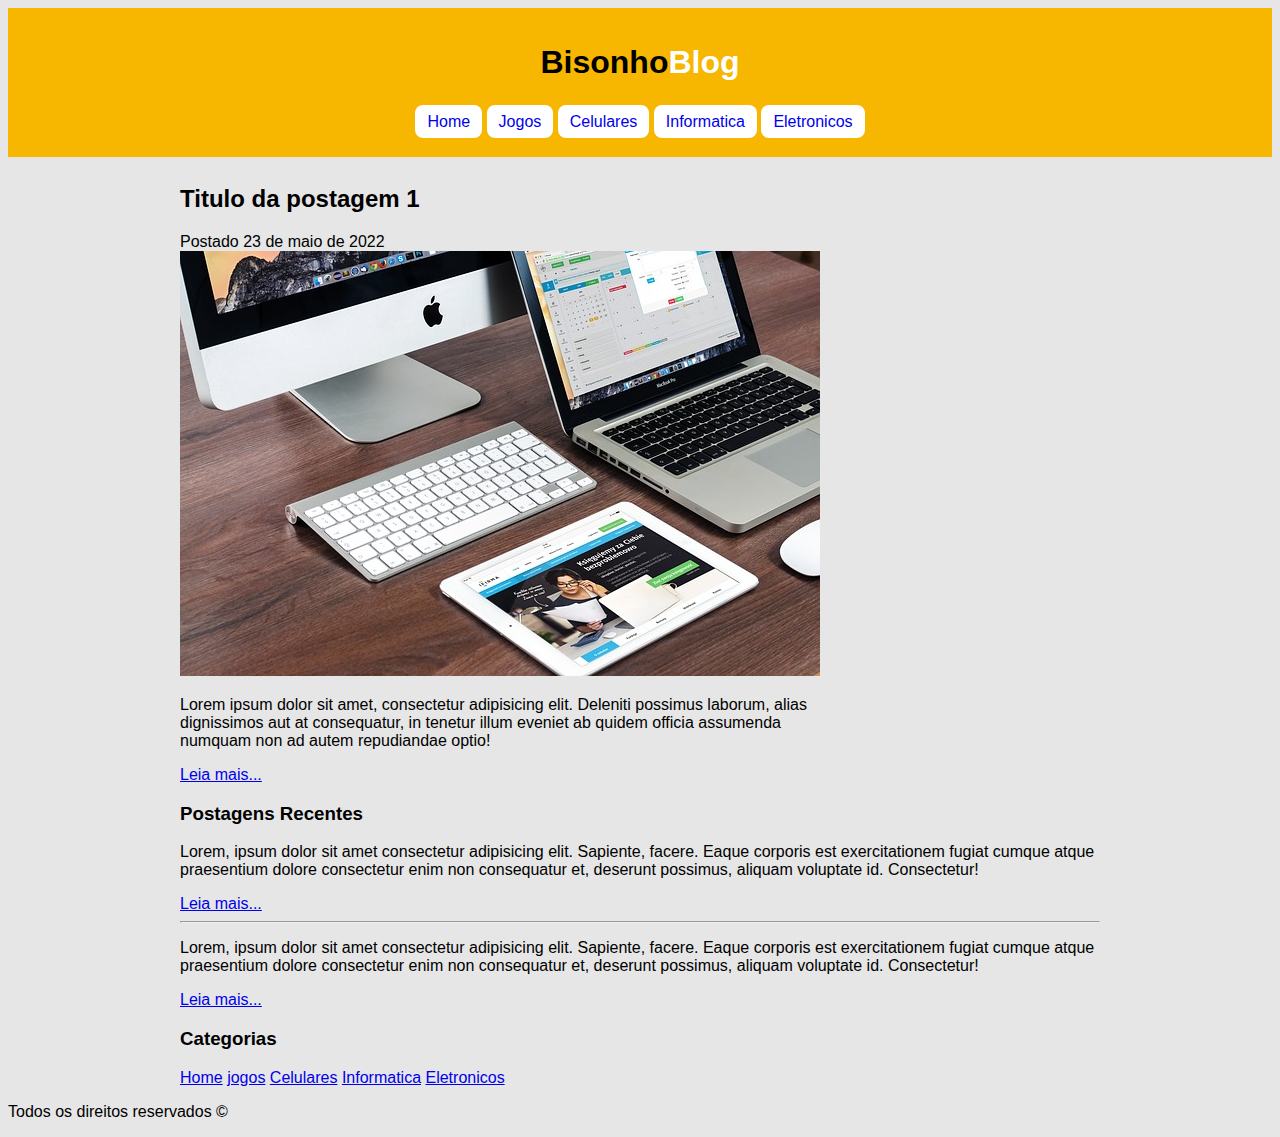
<file: index.html>
<!DOCTYPE html>
<html lang="pt-br">
<head>
    <meta charset="UTF-8">
    <meta http-equiv="X-UA-Compatible" content="IE=edge">
    <meta name="viewport" content="width=device-width, initial-scale=1.0">
    <link rel="stylesheet" href="./css/style.css">
    <title>bisonhoblog</title>
</head>
<body>
   <!-- CABEÇALHO DO SITE -->
    <header id="area-cabecalho">
        <div id="area-logo">
          <h1 class="logo">Bisonho<span class="logo-branco">Blog</span></h1>
  </div>
     <!-- NAVEGAÇÃO DO MENU CABEÇALHO -->

<nav class="area-menu">
    <a href="#">Home</a>
    <a href="#">Jogos</a>
    <a href="#">Celulares</a>
    <a href="#">Informatica</a>
    <a href="#">Eletronicos</a>
</nav>
</header>
      <!-- CAIXA DO MENU PRINCIPAL -->
    <main id="area-principal">  
      <section id="area-postagem">
            <article class="postagem">
                <h2 class="postagem-titulo">Titulo da postagem 1</h2>
                <span class="postagem-data">Postado 23 de maio de 2022</span>
                <img src="/img/imagem2.jpg" alt=""class="postagem-imagem">
                <p>
                    Lorem ipsum dolor sit amet, consectetur adipisicing elit. 
                    Deleniti possimus laborum, alias dignissimos aut at consequatur, 
                    in tenetur illum eveniet ab quidem officia assumenda numquam 
                    non ad autem repudiandae optio!
                </p>
            <a href="#">Leia mais...</a>
        </article>
  </section>
    <!-- ASIDE - Parte lateral -->
    <aside id="area-lateral">
       <!-- INICIO DO 1º ARTICLE -->
      <article class="conteudo-lateral">
             <!-- SUBTITULO CAIXA LATERAL -->
            <h3 class="conteudo-lateral-titulo">Postagens Recentes</h3>
         <!-- PRIMEIRA CAIXA DO CONTEUDO LATERAL -->
         <div class="texto-postagem-lateral">
             <P>Lorem, ipsum dolor sit amet consectetur adipisicing elit. Sapiente, facere. Eaque corporis est exercitationem fugiat cumque atque praesentium dolore consectetur enim non consequatur et, deserunt possimus, aliquam voluptate id. Consectetur!</P>
             <a href="#">Leia mais...</a>
            </div>
              <!-- LINHA HORIZONTAL -->
            
            <hr>
              <!--  segunda caixa do conteudo lateral  -->

              <div class="texto-postagem-lateral">
                <P>Lorem, ipsum dolor sit amet consectetur adipisicing elit. Sapiente, facere. Eaque corporis est exercitationem fugiat cumque atque praesentium dolore consectetur enim non consequatur et, deserunt possimus, aliquam voluptate id. Consectetur!</P>
                <a href="#">Leia mais...</a>
               </div>

            </article>
            <!-- FIM DO 1º ARTICLE -->

            <!-- INICIO DO 2º ARTICLE -->
            <article class="conteudo-lateral">
                   <h3 class="conteudo-lateral-titulo">Categorias</h3>
              <nav class="navegação-lateral">
                <a href="./index.html">Home</a>
                <a href="jogos.html">jogos</a>
                <a href="Celulares.html">Celulares</a>
                <a href="informatica.html">Informatica</a>
                <a href="eletronicos.html">Eletronicos</a>
              </nav>
            </article>
            <!-- FIM DO 2º ARTICLE -->
    </aside>
    <!-- FIM DO ASIDE - PARTE LATERAL -->
 </main>
    <!-- FIM DO MAIN -->

    <!-- INICIO DO FOOTER -->
    <footer>
      <p>Todos os direitos reservados &#169;</p>
    </footer>
</body>
<!-- FIM DO BODY -->
</html>
<!-- FIM DO HTML RAIZ  -->
</file>
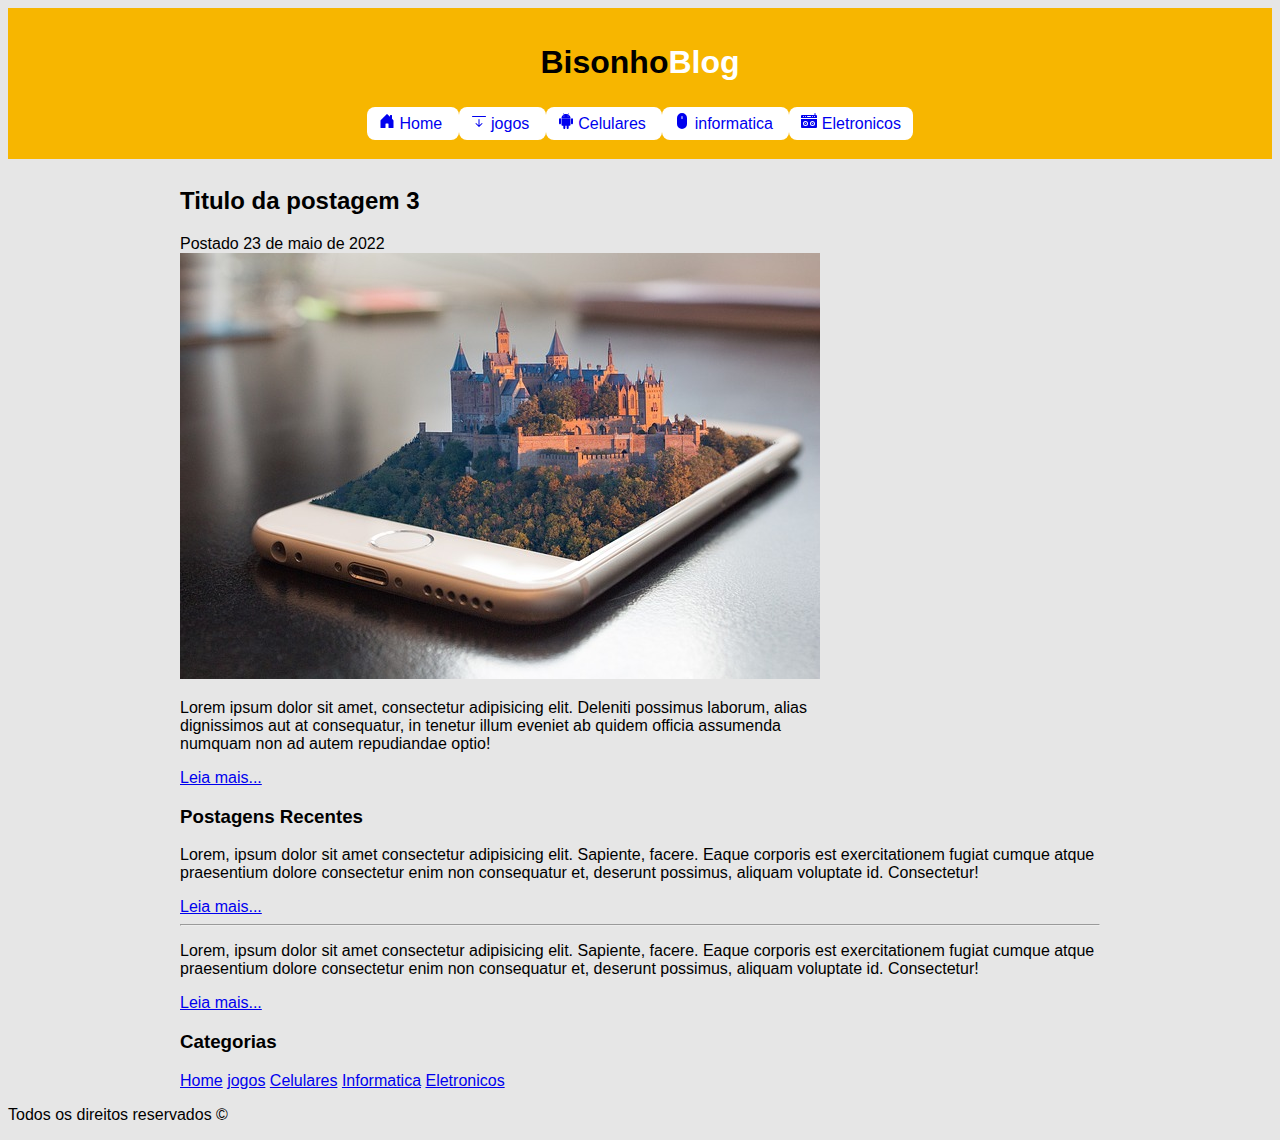
<file: celulares.html>
<!DOCTYPE html>
<html lang="pt-br">
<head>
    <meta charset="UTF-8">
    <meta http-equiv="X-UA-Compatible" content="IE=edge">
    <meta name="viewport" content="width=device-width, initial-scale=1.0">
    <link rel="stylesheet" href="./css/style.css">
    <title>bisonhoblog</title>
</head>
<body>
   <!-- CABEÇALHO DO SITE -->
    <header id="area-cabecalho">
        <div id="area-logo">
          <h1 class="logo">Bisonho<span class="logo-branco">Blog</span></h1>
  </div>
     <!-- NAVEGAÇÃO DO MENU CABEÇALHO -->

<nav class="area-menu">
  <a href="index.html">
    <svg xmlns="http://www.w3.org/2000/svg" width="16" height="16" fill="currentColor" class="bi bi-house-door-fill" viewBox="0 0 16 16">
      <path d="M6.5 14.5v-3.505c0-.245.25-.495.5-.495h2c.25 0 .5.25.5.5v3.5a.5.5 0 0 0 .5.5h4a.5.5 0 0 0 .5-.5v-7a.5.5 0 0 0-.146-.354L13 5.793V2.5a.5.5 0 0 0-.5-.5h-1a.5.5 0 0 0-.5.5v1.293L8.354 1.146a.5.5 0 0 0-.708 0l-6 6A.5.5 0 0 0 1.5 7.5v7a.5.5 0 0 0 .5.5h4a.5.5 0 0 0 .5-.5Z"/>
    </svg>
      <span>Home</span> 
    </a>

    <a href="jogos.html">
      <svg xmlns="http://www.w3.org/2000/svg" width="16" height="16" fill="currentColor" class="bi bi-arrow-bar-down" viewBox="0 0 16 16">
        <path fill-rule="evenodd" d="M1 3.5a.5.5 0 0 1 .5-.5h13a.5.5 0 0 1 0 1h-13a.5.5 0 0 1-.5-.5zM8 6a.5.5 0 0 1 .5.5v5.793l2.146-2.147a.5.5 0 0 1 .708.708l-3 3a.5.5 0 0 1-.708 0l-3-3a.5.5 0 0 1 .708-.708L7.5 12.293V6.5A.5.5 0 0 1 8 6z"/>
      </svg>
       <span> jogos</span>
    </a>
    <a href="celulares.html">
      <svg xmlns="http://www.w3.org/2000/svg" width="16" height="16" fill="currentColor" class="bi bi-android2" viewBox="0 0 16 16">
        <path d="m10.213 1.471.691-1.26c.046-.083.03-.147-.048-.192-.085-.038-.15-.019-.195.058l-.7 1.27A4.832 4.832 0 0 0 8.005.941c-.688 0-1.34.135-1.956.404l-.7-1.27C5.303 0 5.239-.018 5.154.02c-.078.046-.094.11-.049.193l.691 1.259a4.25 4.25 0 0 0-1.673 1.476A3.697 3.697 0 0 0 3.5 5.02h9c0-.75-.208-1.44-.623-2.072a4.266 4.266 0 0 0-1.664-1.476ZM6.22 3.303a.367.367 0 0 1-.267.11.35.35 0 0 1-.263-.11.366.366 0 0 1-.107-.264.37.37 0 0 1 .107-.265.351.351 0 0 1 .263-.11c.103 0 .193.037.267.11a.36.36 0 0 1 .112.265.36.36 0 0 1-.112.264Zm4.101 0a.351.351 0 0 1-.262.11.366.366 0 0 1-.268-.11.358.358 0 0 1-.112-.264c0-.103.037-.191.112-.265a.367.367 0 0 1 .268-.11c.104 0 .19.037.262.11a.367.367 0 0 1 .107.265c0 .102-.035.19-.107.264ZM3.5 11.77c0 .294.104.544.311.75.208.204.46.307.76.307h.758l.01 2.182c0 .276.097.51.292.703a.961.961 0 0 0 .7.288.973.973 0 0 0 .71-.288.95.95 0 0 0 .292-.703v-2.182h1.343v2.182c0 .276.097.51.292.703a.972.972 0 0 0 .71.288.973.973 0 0 0 .71-.288.95.95 0 0 0 .292-.703v-2.182h.76c.291 0 .54-.103.749-.308.207-.205.311-.455.311-.75V5.365h-9v6.404Zm10.495-6.587a.983.983 0 0 0-.702.278.91.91 0 0 0-.293.685v4.063c0 .271.098.501.293.69a.97.97 0 0 0 .702.284c.28 0 .517-.095.712-.284a.924.924 0 0 0 .293-.69V6.146a.91.91 0 0 0-.293-.685.995.995 0 0 0-.712-.278Zm-12.702.283a.985.985 0 0 1 .712-.283c.273 0 .507.094.702.283a.913.913 0 0 1 .293.68v4.063a.932.932 0 0 1-.288.69.97.97 0 0 1-.707.284.986.986 0 0 1-.712-.284.924.924 0 0 1-.293-.69V6.146c0-.264.098-.491.293-.68Z"/>
      </svg>
       <span>Celulares</span>
    </a>
      
    <a href="informatica.html">
      <svg xmlns="http://www.w3.org/2000/svg" width="16" height="16" fill="currentColor" class="bi bi-mouse-fill" viewBox="0 0 16 16">
        <path d="M3 5a5 5 0 0 1 10 0v6a5 5 0 0 1-10 0V5zm5.5-1.5a.5.5 0 0 0-1 0v2a.5.5 0 0 0 1 0v-2z"/>
      </svg>
        <span>informatica</span>
    </a>
     
    <a href="eletronicos.html">
      <svg xmlns="http://www.w3.org/2000/svg" width="16" height="16" fill="currentColor" class="bi bi-boombox-fill" viewBox="0 0 16 16">
        <path d="M14 0a.5.5 0 0 1 .5.5V2h.5a1 1 0 0 1 1 1v2H0V3a1 1 0 0 1 1-1h12.5V.5A.5.5 0 0 1 14 0ZM2 3.5a.5.5 0 1 0 1 0 .5.5 0 0 0-1 0Zm2 0a.5.5 0 1 0 1 0 .5.5 0 0 0-1 0Zm7.5.5a.5.5 0 1 0 0-1 .5.5 0 0 0 0 1Zm1.5-.5a.5.5 0 1 0 1 0 .5.5 0 0 0-1 0ZM9.5 3h-3a.5.5 0 0 0 0 1h3a.5.5 0 0 0 0-1ZM6 10.5a1.5 1.5 0 1 1-3 0 1.5 1.5 0 0 1 3 0Zm-1.5.5a.5.5 0 1 0 0-1 .5.5 0 0 0 0 1Zm7 1a1.5 1.5 0 1 0 0-3 1.5 1.5 0 0 0 0 3Zm.5-1.5a.5.5 0 1 1-1 0 .5.5 0 0 1 1 0Z"/>
        <path d="M0 6h16v8a1 1 0 0 1-1 1H1a1 1 0 0 1-1-1V6Zm2 4.5a2.5 2.5 0 1 0 5 0 2.5 2.5 0 0 0-5 0Zm7 0a2.5 2.5 0 1 0 5 0 2.5 2.5 0 0 0-5 0Z"/>
      </svg>
      <span>Eletronicos</span>
    </a>
</nav>
</header>
      <!-- CAIXA DO MENU PRINCIPAL -->
    <main id="area-principal">  
      <section id="area-postagem">
            <article class="postagem">
                <h2 class="postagem-titulo">Titulo da postagem 3</h2>
                <span class="postagem-data">Postado 23 de maio de 2022</span>
                <img src="img/imagem3.jpg" alt=""class="postagem-imagem">
                <p>
                    Lorem ipsum dolor sit amet, consectetur adipisicing elit. 
                    Deleniti possimus laborum, alias dignissimos aut at consequatur, 
                    in tenetur illum eveniet ab quidem officia assumenda numquam 
                    non ad autem repudiandae optio!
                </p>
            <a href="#">Leia mais...</a>
        </article>
  </section>
    <!-- ASIDE - Parte lateral -->
    <aside id="area-lateral">
       <!-- INICIO DO 1º ARTICLE -->
      <article class="conteudo-lateral">
             <!-- SUBTITULO CAIXA LATERAL -->
            <h3 class="conteudo-lateral-titulo">Postagens Recentes</h3>
         <!-- PRIMEIRA CAIXA DO CONTEUDO LATERAL -->
         <div class="texto-postagem-lateral">
             <P>Lorem, ipsum dolor sit amet consectetur adipisicing elit. Sapiente, facere. Eaque corporis est exercitationem fugiat cumque atque praesentium dolore consectetur enim non consequatur et, deserunt possimus, aliquam voluptate id. Consectetur!</P>
             <a href="#">Leia mais...</a>
            </div>
              <!-- LINHA HORIZONTAL -->
            
            <hr>
              <!--  segunda caixa do conteudo lateral  -->

              <div class="texto-postagem-lateral">
                <P>Lorem, ipsum dolor sit amet consectetur adipisicing elit. Sapiente, facere. Eaque corporis est exercitationem fugiat cumque atque praesentium dolore consectetur enim non consequatur et, deserunt possimus, aliquam voluptate id. Consectetur!</P>
                <a href="#">Leia mais...</a>
               </div>

            </article>
            <!-- FIM DO 1º ARTICLE -->

            <!-- INICIO DO 2º ARTICLE -->
            <article class="conteudo-lateral">
                   <h3 class="conteudo-lateral-titulo">Categorias</h3>
              <nav class="navegação-lateral">
                <a href="./index.html">Home</a>
                <a href="jogos.html">jogos</a>
                <a href="Celulares.html">Celulares</a>
                <a href="informatica.html">Informatica</a>
                <a href="eletronicos.html">Eletronicos</a>
              </nav>
            </article>
            <!-- FIM DO 2º ARTICLE -->
    </aside>
    <!-- FIM DO ASIDE - PARTE LATERAL -->
 </main>
    <!-- FIM DO MAIN -->

    <!-- INICIO DO FOOTER -->
    <footer>
      <p>Todos os direitos reservados &#169;</p>
    </footer>
</body>
<!-- FIM DO BODY -->
</html>
<!-- FIM DO HTML RAIZ  -->
</file>
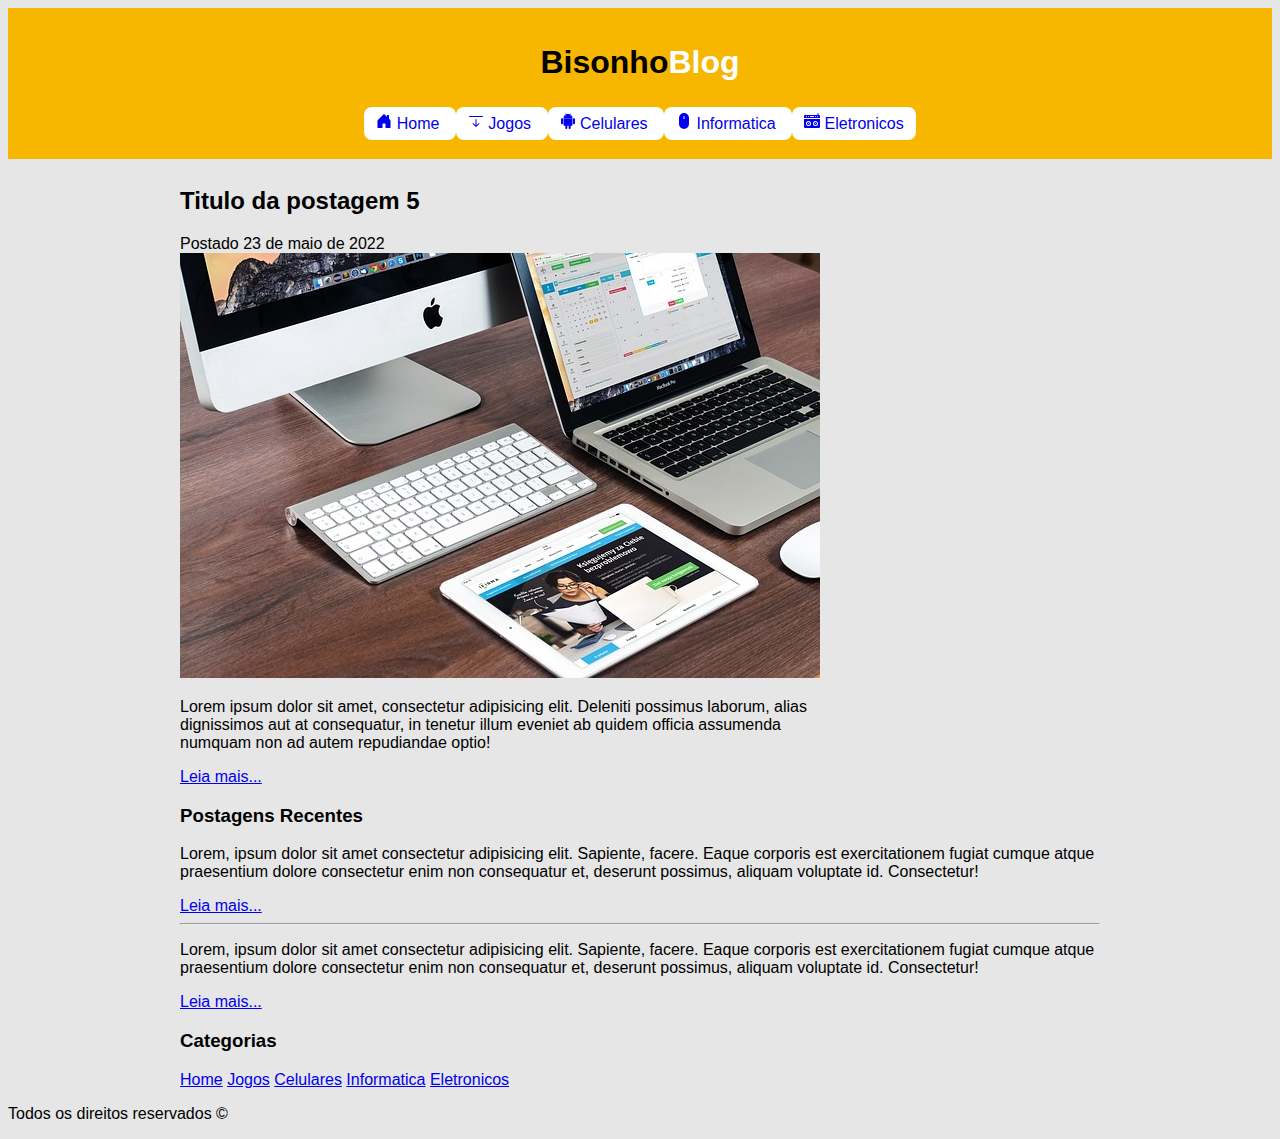
<file: eletronicos.html>
<!DOCTYPE html>
<html lang="pt-br">
<head>
    <meta charset="UTF-8">
    <meta http-equiv="X-UA-Compatible" content="IE=edge">
    <meta name="viewport" content="width=device-width, initial-scale=1.0">
    <link rel="stylesheet" href="./css/style.css">
    <title>bisonhoblog</title>
</head>
<body>
   <!-- CABEÇALHO DO SITE -->
    <header id="area-cabecalho">
        <div id="area-logo">
          <h1 class="logo">Bisonho<span class="logo-branco">Blog</span></h1>
  </div>
     <!-- NAVEGAÇÃO DO MENU CABEÇALHO -->

<nav class="area-menu">
  <a href="index.html">
    <svg xmlns="http://www.w3.org/2000/svg" width="16" height="16" fill="currentColor" class="bi bi-house-door-fill" viewBox="0 0 16 16">
      <path d="M6.5 14.5v-3.505c0-.245.25-.495.5-.495h2c.25 0 .5.25.5.5v3.5a.5.5 0 0 0 .5.5h4a.5.5 0 0 0 .5-.5v-7a.5.5 0 0 0-.146-.354L13 5.793V2.5a.5.5 0 0 0-.5-.5h-1a.5.5 0 0 0-.5.5v1.293L8.354 1.146a.5.5 0 0 0-.708 0l-6 6A.5.5 0 0 0 1.5 7.5v7a.5.5 0 0 0 .5.5h4a.5.5 0 0 0 .5-.5Z"/>
    </svg>
      <span>Home</span> 
    </a>

    <a href="jogos.html">
      <svg xmlns="http://www.w3.org/2000/svg" width="16" height="16" fill="currentColor" class="bi bi-arrow-bar-down" viewBox="0 0 16 16">
        <path fill-rule="evenodd" d="M1 3.5a.5.5 0 0 1 .5-.5h13a.5.5 0 0 1 0 1h-13a.5.5 0 0 1-.5-.5zM8 6a.5.5 0 0 1 .5.5v5.793l2.146-2.147a.5.5 0 0 1 .708.708l-3 3a.5.5 0 0 1-.708 0l-3-3a.5.5 0 0 1 .708-.708L7.5 12.293V6.5A.5.5 0 0 1 8 6z"/>
      </svg>
       <span> Jogos</span>
    </a>
    <a href="celulares.html">
      <svg xmlns="http://www.w3.org/2000/svg" width="16" height="16" fill="currentColor" class="bi bi-android2" viewBox="0 0 16 16">
        <path d="m10.213 1.471.691-1.26c.046-.083.03-.147-.048-.192-.085-.038-.15-.019-.195.058l-.7 1.27A4.832 4.832 0 0 0 8.005.941c-.688 0-1.34.135-1.956.404l-.7-1.27C5.303 0 5.239-.018 5.154.02c-.078.046-.094.11-.049.193l.691 1.259a4.25 4.25 0 0 0-1.673 1.476A3.697 3.697 0 0 0 3.5 5.02h9c0-.75-.208-1.44-.623-2.072a4.266 4.266 0 0 0-1.664-1.476ZM6.22 3.303a.367.367 0 0 1-.267.11.35.35 0 0 1-.263-.11.366.366 0 0 1-.107-.264.37.37 0 0 1 .107-.265.351.351 0 0 1 .263-.11c.103 0 .193.037.267.11a.36.36 0 0 1 .112.265.36.36 0 0 1-.112.264Zm4.101 0a.351.351 0 0 1-.262.11.366.366 0 0 1-.268-.11.358.358 0 0 1-.112-.264c0-.103.037-.191.112-.265a.367.367 0 0 1 .268-.11c.104 0 .19.037.262.11a.367.367 0 0 1 .107.265c0 .102-.035.19-.107.264ZM3.5 11.77c0 .294.104.544.311.75.208.204.46.307.76.307h.758l.01 2.182c0 .276.097.51.292.703a.961.961 0 0 0 .7.288.973.973 0 0 0 .71-.288.95.95 0 0 0 .292-.703v-2.182h1.343v2.182c0 .276.097.51.292.703a.972.972 0 0 0 .71.288.973.973 0 0 0 .71-.288.95.95 0 0 0 .292-.703v-2.182h.76c.291 0 .54-.103.749-.308.207-.205.311-.455.311-.75V5.365h-9v6.404Zm10.495-6.587a.983.983 0 0 0-.702.278.91.91 0 0 0-.293.685v4.063c0 .271.098.501.293.69a.97.97 0 0 0 .702.284c.28 0 .517-.095.712-.284a.924.924 0 0 0 .293-.69V6.146a.91.91 0 0 0-.293-.685.995.995 0 0 0-.712-.278Zm-12.702.283a.985.985 0 0 1 .712-.283c.273 0 .507.094.702.283a.913.913 0 0 1 .293.68v4.063a.932.932 0 0 1-.288.69.97.97 0 0 1-.707.284.986.986 0 0 1-.712-.284.924.924 0 0 1-.293-.69V6.146c0-.264.098-.491.293-.68Z"/>
      </svg>
       <span>Celulares</span>
    </a>
      
    <a href="informatica.html">
      <svg xmlns="http://www.w3.org/2000/svg" width="16" height="16" fill="currentColor" class="bi bi-mouse-fill" viewBox="0 0 16 16">
        <path d="M3 5a5 5 0 0 1 10 0v6a5 5 0 0 1-10 0V5zm5.5-1.5a.5.5 0 0 0-1 0v2a.5.5 0 0 0 1 0v-2z"/>
      </svg>
        <span>Informatica</span>
    </a>
     
    <a href="eletronicos.html">
      <svg xmlns="http://www.w3.org/2000/svg" width="16" height="16" fill="currentColor" class="bi bi-boombox-fill" viewBox="0 0 16 16">
        <path d="M14 0a.5.5 0 0 1 .5.5V2h.5a1 1 0 0 1 1 1v2H0V3a1 1 0 0 1 1-1h12.5V.5A.5.5 0 0 1 14 0ZM2 3.5a.5.5 0 1 0 1 0 .5.5 0 0 0-1 0Zm2 0a.5.5 0 1 0 1 0 .5.5 0 0 0-1 0Zm7.5.5a.5.5 0 1 0 0-1 .5.5 0 0 0 0 1Zm1.5-.5a.5.5 0 1 0 1 0 .5.5 0 0 0-1 0ZM9.5 3h-3a.5.5 0 0 0 0 1h3a.5.5 0 0 0 0-1ZM6 10.5a1.5 1.5 0 1 1-3 0 1.5 1.5 0 0 1 3 0Zm-1.5.5a.5.5 0 1 0 0-1 .5.5 0 0 0 0 1Zm7 1a1.5 1.5 0 1 0 0-3 1.5 1.5 0 0 0 0 3Zm.5-1.5a.5.5 0 1 1-1 0 .5.5 0 0 1 1 0Z"/>
        <path d="M0 6h16v8a1 1 0 0 1-1 1H1a1 1 0 0 1-1-1V6Zm2 4.5a2.5 2.5 0 1 0 5 0 2.5 2.5 0 0 0-5 0Zm7 0a2.5 2.5 0 1 0 5 0 2.5 2.5 0 0 0-5 0Z"/>
      </svg>
      <span>Eletronicos</span>
    </a>
</nav>
</header>
      <!-- CAIXA DO MENU PRINCIPAL -->
    <main id="area-principal">  
      <section id="area-postagem">
            <article class="postagem">
                <h2 class="postagem-titulo">Titulo da postagem 5</h2>
                <span class="postagem-data">Postado 23 de maio de 2022</span>
                <img src="/img/imagem2.jpg" alt=""class="postagem-imagem">
                <p>
                    Lorem ipsum dolor sit amet, consectetur adipisicing elit. 
                    Deleniti possimus laborum, alias dignissimos aut at consequatur, 
                    in tenetur illum eveniet ab quidem officia assumenda numquam 
                    non ad autem repudiandae optio!
                </p>
            <a href="#">Leia mais...</a>
        </article>
  </section>
    <!-- ASIDE - Parte lateral -->
    <aside id="area-lateral">
       <!-- INICIO DO 1º ARTICLE -->
      <article class="conteudo-lateral">
             <!-- SUBTITULO CAIXA LATERAL -->
            <h3 class="conteudo-lateral-titulo">Postagens Recentes</h3>
         <!-- PRIMEIRA CAIXA DO CONTEUDO LATERAL -->
         <div class="texto-postagem-lateral">
             <P>Lorem, ipsum dolor sit amet consectetur adipisicing elit. Sapiente, facere. Eaque corporis est exercitationem fugiat cumque atque praesentium dolore consectetur enim non consequatur et, deserunt possimus, aliquam voluptate id. Consectetur!</P>
             <a href="#">Leia mais...</a>
            </div>
              <!-- LINHA HORIZONTAL -->
            
            <hr>
              <!--  segunda caixa do conteudo lateral  -->

              <div class="texto-postagem-lateral">
                <P>Lorem, ipsum dolor sit amet consectetur adipisicing elit. Sapiente, facere. Eaque corporis est exercitationem fugiat cumque atque praesentium dolore consectetur enim non consequatur et, deserunt possimus, aliquam voluptate id. Consectetur!</P>
                <a href="#">Leia mais...</a>
               </div>

            </article>
            <!-- FIM DO 1º ARTICLE -->

            <!-- INICIO DO 2º ARTICLE -->
            <article class="conteudo-lateral">
                   <h3 class="conteudo-lateral-titulo">Categorias</h3>
              <nav class="navegação-lateral">
                <a href="./index.html">Home</a>
                <a href="jogos.html">Jogos</a>
                <a href="Celulares.html">Celulares</a>
                <a href="informatica.html">Informatica</a>
                <a href="eletronicos.html">Eletronicos</a>
              </nav>
            </article>
            <!-- FIM DO 2º ARTICLE -->
    </aside>
    <!-- FIM DO ASIDE - PARTE LATERAL -->
 </main>
    <!-- FIM DO MAIN -->

    <!-- INICIO DO FOOTER -->
    <footer>
      <p>Todos os direitos reservados &#169;</p>
    </footer>
</body>
<!-- FIM DO BODY -->
</html>
<!-- FIM DO HTML RAIZ  -->
</file>
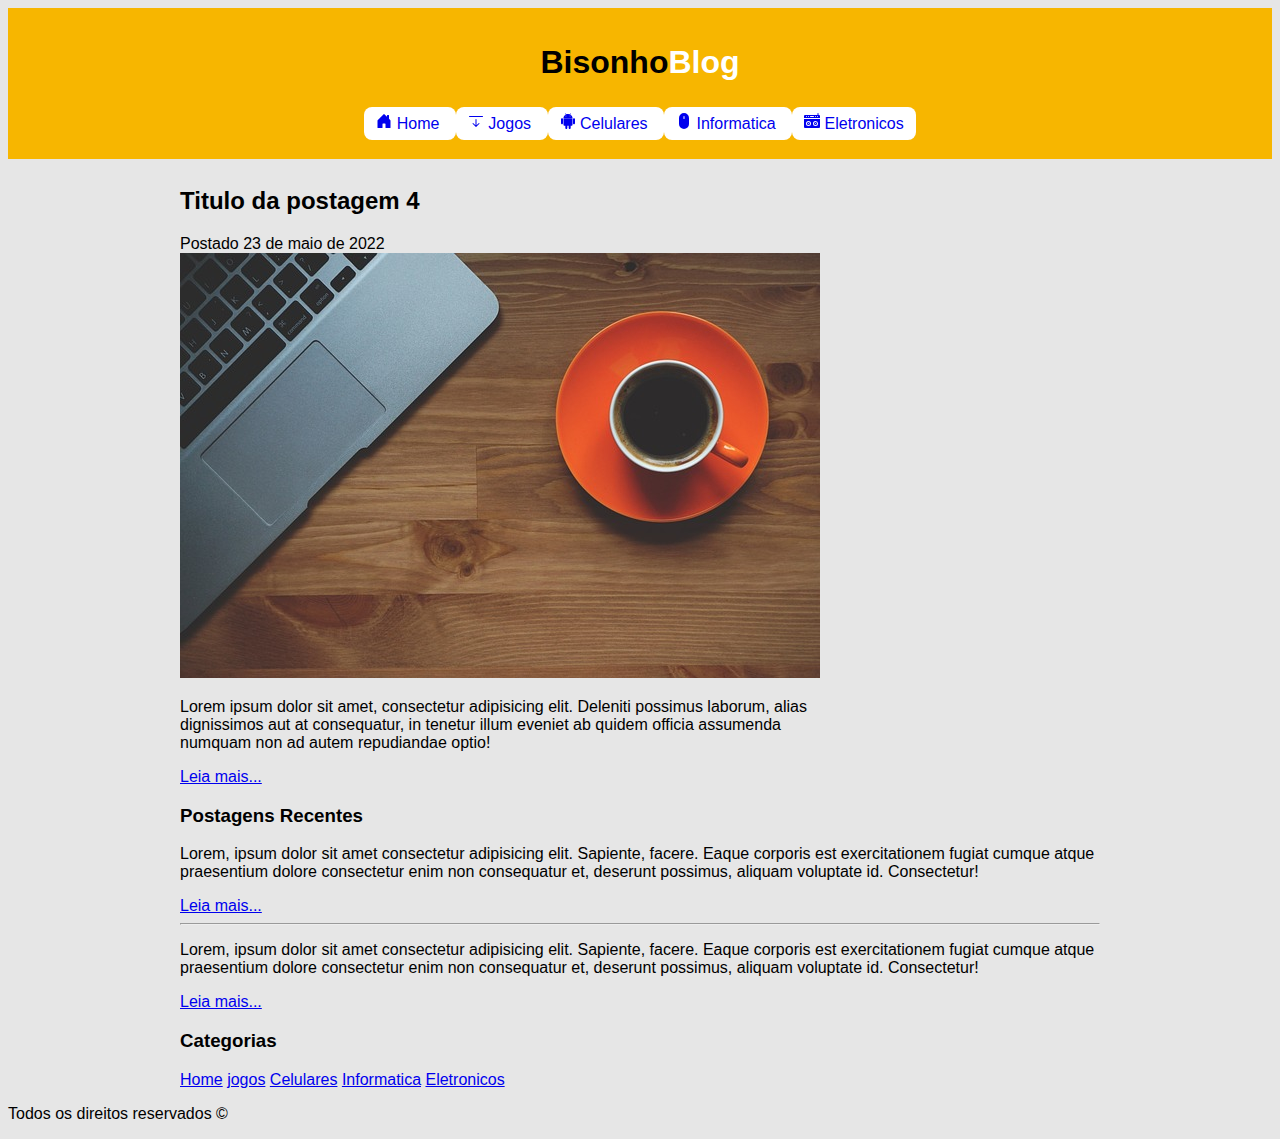
<file: informatica.html>
<!DOCTYPE html>
<html lang="pt-br">
<head>
    <meta charset="UTF-8">
    <meta http-equiv="X-UA-Compatible" content="IE=edge">
    <meta name="viewport" content="width=device-width, initial-scale=1.0">
    <link rel="stylesheet" href="./css/style.css">
    <title>bisonhoblog</title>
</head>
<body>
   <!-- CABEÇALHO DO SITE -->
    <header id="area-cabecalho">
        <div id="area-logo">
          <h1 class="logo">Bisonho<span class="logo-branco">Blog</span></h1>
  </div>
     <!-- NAVEGAÇÃO DO MENU CABEÇALHO -->

<nav class="area-menu">
  <a href="index.html">
    <svg xmlns="http://www.w3.org/2000/svg" width="16" height="16" fill="currentColor" class="bi bi-house-door-fill" viewBox="0 0 16 16">
      <path d="M6.5 14.5v-3.505c0-.245.25-.495.5-.495h2c.25 0 .5.25.5.5v3.5a.5.5 0 0 0 .5.5h4a.5.5 0 0 0 .5-.5v-7a.5.5 0 0 0-.146-.354L13 5.793V2.5a.5.5 0 0 0-.5-.5h-1a.5.5 0 0 0-.5.5v1.293L8.354 1.146a.5.5 0 0 0-.708 0l-6 6A.5.5 0 0 0 1.5 7.5v7a.5.5 0 0 0 .5.5h4a.5.5 0 0 0 .5-.5Z"/>
    </svg>
      <span>Home</span> 
    </a>

    <a href="jogos.html">
      <svg xmlns="http://www.w3.org/2000/svg" width="16" height="16" fill="currentColor" class="bi bi-arrow-bar-down" viewBox="0 0 16 16">
        <path fill-rule="evenodd" d="M1 3.5a.5.5 0 0 1 .5-.5h13a.5.5 0 0 1 0 1h-13a.5.5 0 0 1-.5-.5zM8 6a.5.5 0 0 1 .5.5v5.793l2.146-2.147a.5.5 0 0 1 .708.708l-3 3a.5.5 0 0 1-.708 0l-3-3a.5.5 0 0 1 .708-.708L7.5 12.293V6.5A.5.5 0 0 1 8 6z"/>
      </svg>
       <span> Jogos</span>
    </a>
    <a href="celulares.html">
      <svg xmlns="http://www.w3.org/2000/svg" width="16" height="16" fill="currentColor" class="bi bi-android2" viewBox="0 0 16 16">
        <path d="m10.213 1.471.691-1.26c.046-.083.03-.147-.048-.192-.085-.038-.15-.019-.195.058l-.7 1.27A4.832 4.832 0 0 0 8.005.941c-.688 0-1.34.135-1.956.404l-.7-1.27C5.303 0 5.239-.018 5.154.02c-.078.046-.094.11-.049.193l.691 1.259a4.25 4.25 0 0 0-1.673 1.476A3.697 3.697 0 0 0 3.5 5.02h9c0-.75-.208-1.44-.623-2.072a4.266 4.266 0 0 0-1.664-1.476ZM6.22 3.303a.367.367 0 0 1-.267.11.35.35 0 0 1-.263-.11.366.366 0 0 1-.107-.264.37.37 0 0 1 .107-.265.351.351 0 0 1 .263-.11c.103 0 .193.037.267.11a.36.36 0 0 1 .112.265.36.36 0 0 1-.112.264Zm4.101 0a.351.351 0 0 1-.262.11.366.366 0 0 1-.268-.11.358.358 0 0 1-.112-.264c0-.103.037-.191.112-.265a.367.367 0 0 1 .268-.11c.104 0 .19.037.262.11a.367.367 0 0 1 .107.265c0 .102-.035.19-.107.264ZM3.5 11.77c0 .294.104.544.311.75.208.204.46.307.76.307h.758l.01 2.182c0 .276.097.51.292.703a.961.961 0 0 0 .7.288.973.973 0 0 0 .71-.288.95.95 0 0 0 .292-.703v-2.182h1.343v2.182c0 .276.097.51.292.703a.972.972 0 0 0 .71.288.973.973 0 0 0 .71-.288.95.95 0 0 0 .292-.703v-2.182h.76c.291 0 .54-.103.749-.308.207-.205.311-.455.311-.75V5.365h-9v6.404Zm10.495-6.587a.983.983 0 0 0-.702.278.91.91 0 0 0-.293.685v4.063c0 .271.098.501.293.69a.97.97 0 0 0 .702.284c.28 0 .517-.095.712-.284a.924.924 0 0 0 .293-.69V6.146a.91.91 0 0 0-.293-.685.995.995 0 0 0-.712-.278Zm-12.702.283a.985.985 0 0 1 .712-.283c.273 0 .507.094.702.283a.913.913 0 0 1 .293.68v4.063a.932.932 0 0 1-.288.69.97.97 0 0 1-.707.284.986.986 0 0 1-.712-.284.924.924 0 0 1-.293-.69V6.146c0-.264.098-.491.293-.68Z"/>
      </svg>
       <span>Celulares</span>
    </a>
      
    <a href="informatica.html">
      <svg xmlns="http://www.w3.org/2000/svg" width="16" height="16" fill="currentColor" class="bi bi-mouse-fill" viewBox="0 0 16 16">
        <path d="M3 5a5 5 0 0 1 10 0v6a5 5 0 0 1-10 0V5zm5.5-1.5a.5.5 0 0 0-1 0v2a.5.5 0 0 0 1 0v-2z"/>
      </svg>
        <span>Informatica</span>
    </a>
     
    <a href="eletronicos.html">
      <svg xmlns="http://www.w3.org/2000/svg" width="16" height="16" fill="currentColor" class="bi bi-boombox-fill" viewBox="0 0 16 16">
        <path d="M14 0a.5.5 0 0 1 .5.5V2h.5a1 1 0 0 1 1 1v2H0V3a1 1 0 0 1 1-1h12.5V.5A.5.5 0 0 1 14 0ZM2 3.5a.5.5 0 1 0 1 0 .5.5 0 0 0-1 0Zm2 0a.5.5 0 1 0 1 0 .5.5 0 0 0-1 0Zm7.5.5a.5.5 0 1 0 0-1 .5.5 0 0 0 0 1Zm1.5-.5a.5.5 0 1 0 1 0 .5.5 0 0 0-1 0ZM9.5 3h-3a.5.5 0 0 0 0 1h3a.5.5 0 0 0 0-1ZM6 10.5a1.5 1.5 0 1 1-3 0 1.5 1.5 0 0 1 3 0Zm-1.5.5a.5.5 0 1 0 0-1 .5.5 0 0 0 0 1Zm7 1a1.5 1.5 0 1 0 0-3 1.5 1.5 0 0 0 0 3Zm.5-1.5a.5.5 0 1 1-1 0 .5.5 0 0 1 1 0Z"/>
        <path d="M0 6h16v8a1 1 0 0 1-1 1H1a1 1 0 0 1-1-1V6Zm2 4.5a2.5 2.5 0 1 0 5 0 2.5 2.5 0 0 0-5 0Zm7 0a2.5 2.5 0 1 0 5 0 2.5 2.5 0 0 0-5 0Z"/>
      </svg>
      <span>Eletronicos</span>
    </a>
</nav>
</header>
      <!-- CAIXA DO MENU PRINCIPAL -->
    <main id="area-principal">  
      <section id="area-postagem">
            <article class="postagem">
                <h2 class="postagem-titulo">Titulo da postagem 4</h2>
                <span class="postagem-data">Postado 23 de maio de 2022</span>
                <img src="img/imagem1.jpg" alt=""class="postagem-imagem">
                <p>
                    Lorem ipsum dolor sit amet, consectetur adipisicing elit. 
                    Deleniti possimus laborum, alias dignissimos aut at consequatur, 
                    in tenetur illum eveniet ab quidem officia assumenda numquam 
                    non ad autem repudiandae optio!
                </p>
            <a href="#">Leia mais...</a>
        </article>
  </section>
    <!-- ASIDE - Parte lateral -->
    <aside id="area-lateral">
       <!-- INICIO DO 1º ARTICLE -->
      <article class="conteudo-lateral">
             <!-- SUBTITULO CAIXA LATERAL -->
            <h3 class="conteudo-lateral-titulo">Postagens Recentes</h3>
         <!-- PRIMEIRA CAIXA DO CONTEUDO LATERAL -->
         <div class="texto-postagem-lateral">
             <P>Lorem, ipsum dolor sit amet consectetur adipisicing elit. Sapiente, facere. Eaque corporis est exercitationem fugiat cumque atque praesentium dolore consectetur enim non consequatur et, deserunt possimus, aliquam voluptate id. Consectetur!</P>
             <a href="#">Leia mais...</a>
            </div>
              <!-- LINHA HORIZONTAL -->
            
            <hr>
              <!--  segunda caixa do conteudo lateral  -->

              <div class="texto-postagem-lateral">
                <P>Lorem, ipsum dolor sit amet consectetur adipisicing elit. Sapiente, facere. Eaque corporis est exercitationem fugiat cumque atque praesentium dolore consectetur enim non consequatur et, deserunt possimus, aliquam voluptate id. Consectetur!</P>
                <a href="#">Leia mais...</a>
               </div>

            </article>
            <!-- FIM DO 1º ARTICLE -->

            <!-- INICIO DO 2º ARTICLE -->
            <article class="conteudo-lateral">
                   <h3 class="conteudo-lateral-titulo">Categorias</h3>
              <nav class="navegação-lateral">
                <a href="./index.html">Home</a>
                <a href="jogos.html">jogos</a>
                <a href="Celulares.html">Celulares</a>
                <a href="informatica.html">Informatica</a>
                <a href="eletronicos.html">Eletronicos</a>
              </nav>
            </article>
            <!-- FIM DO 2º ARTICLE -->
    </aside>
    <!-- FIM DO ASIDE - PARTE LATERAL -->
 </main>
    <!-- FIM DO MAIN -->

    <!-- INICIO DO FOOTER -->
    <footer>
      <p>Todos os direitos reservados &#169;</p>
    </footer>
</body>
<!-- FIM DO BODY -->
</html>
<!-- FIM DO HTML RAIZ  -->
</file>
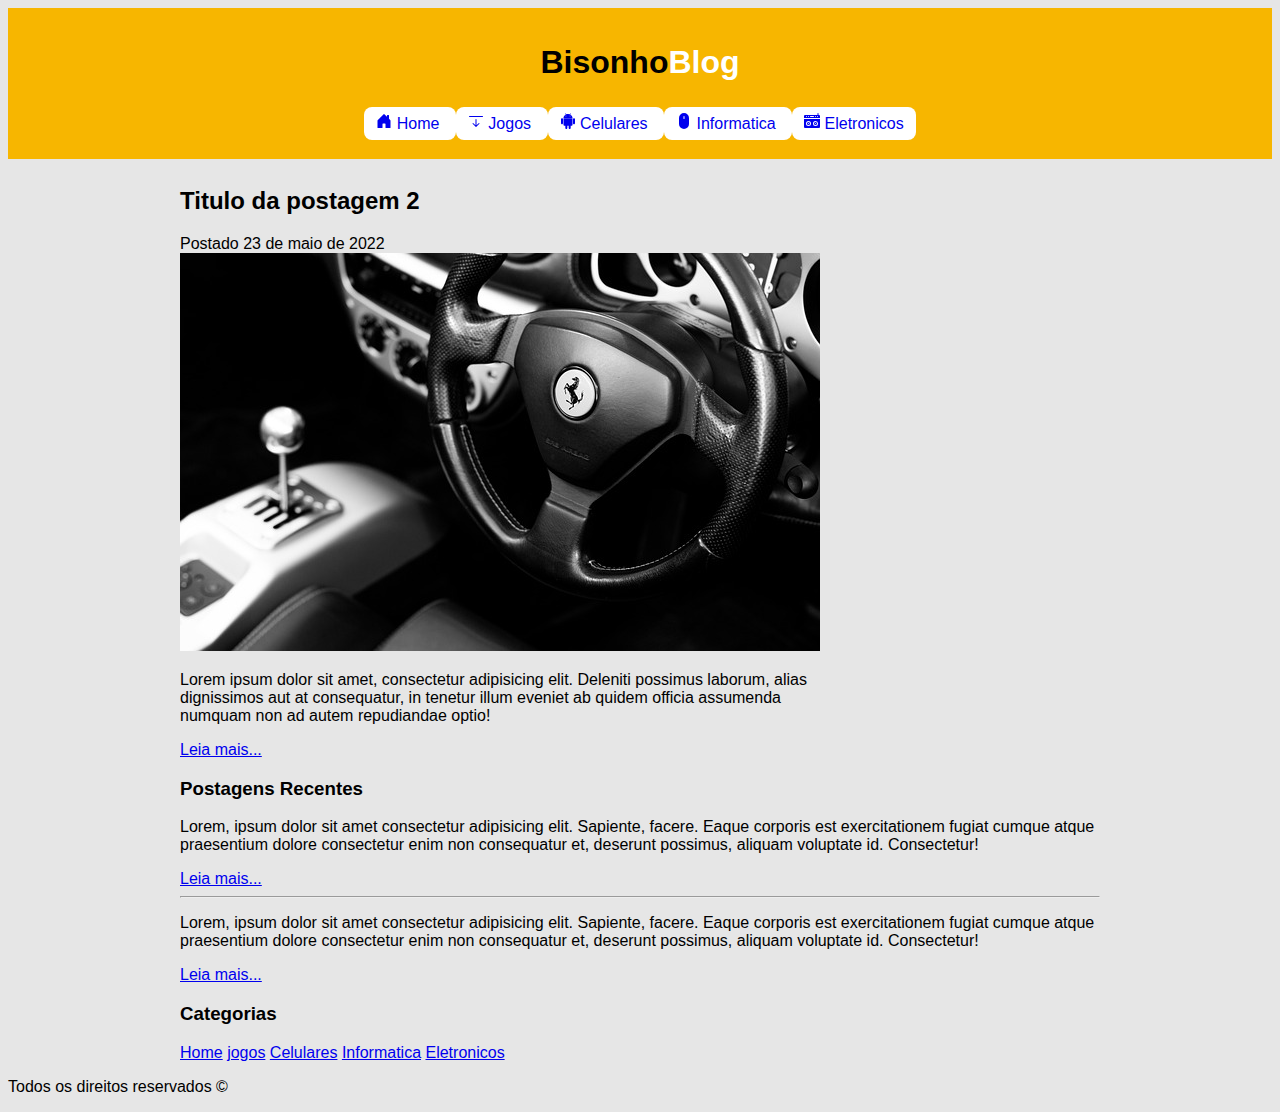
<file: jogos.html>
<!DOCTYPE html>
<html lang="pt-br">
<head>
    <meta charset="UTF-8">
    <meta http-equiv="X-UA-Compatible" content="IE=edge">
    <meta name="viewport" content="width=device-width, initial-scale=1.0">
    <link rel="stylesheet" href="./css/style.css">
    <title>bisonhoblog</title>
</head>
<body>
   <!-- CABEÇALHO DO SITE -->
    <header id="area-cabecalho">
        <div id="area-logo">
          <h1 class="logo">Bisonho<span class="logo-branco">Blog</span></h1>
  </div>
     <!-- NAVEGAÇÃO DO MENU CABEÇALHO -->

<nav class="area-menu">
  <a href="index.html">
    <svg xmlns="http://www.w3.org/2000/svg" width="16" height="16" fill="currentColor" class="bi bi-house-door-fill" viewBox="0 0 16 16">
      <path d="M6.5 14.5v-3.505c0-.245.25-.495.5-.495h2c.25 0 .5.25.5.5v3.5a.5.5 0 0 0 .5.5h4a.5.5 0 0 0 .5-.5v-7a.5.5 0 0 0-.146-.354L13 5.793V2.5a.5.5 0 0 0-.5-.5h-1a.5.5 0 0 0-.5.5v1.293L8.354 1.146a.5.5 0 0 0-.708 0l-6 6A.5.5 0 0 0 1.5 7.5v7a.5.5 0 0 0 .5.5h4a.5.5 0 0 0 .5-.5Z"/>
    </svg>
      <span>Home</span> 
    </a>

    <a href="jogos.html">
      <svg xmlns="http://www.w3.org/2000/svg" width="16" height="16" fill="currentColor" class="bi bi-arrow-bar-down" viewBox="0 0 16 16">
        <path fill-rule="evenodd" d="M1 3.5a.5.5 0 0 1 .5-.5h13a.5.5 0 0 1 0 1h-13a.5.5 0 0 1-.5-.5zM8 6a.5.5 0 0 1 .5.5v5.793l2.146-2.147a.5.5 0 0 1 .708.708l-3 3a.5.5 0 0 1-.708 0l-3-3a.5.5 0 0 1 .708-.708L7.5 12.293V6.5A.5.5 0 0 1 8 6z"/>
      </svg>
       <span> Jogos</span>
    </a>
    <a href="celulares.html">
      <svg xmlns="http://www.w3.org/2000/svg" width="16" height="16" fill="currentColor" class="bi bi-android2" viewBox="0 0 16 16">
        <path d="m10.213 1.471.691-1.26c.046-.083.03-.147-.048-.192-.085-.038-.15-.019-.195.058l-.7 1.27A4.832 4.832 0 0 0 8.005.941c-.688 0-1.34.135-1.956.404l-.7-1.27C5.303 0 5.239-.018 5.154.02c-.078.046-.094.11-.049.193l.691 1.259a4.25 4.25 0 0 0-1.673 1.476A3.697 3.697 0 0 0 3.5 5.02h9c0-.75-.208-1.44-.623-2.072a4.266 4.266 0 0 0-1.664-1.476ZM6.22 3.303a.367.367 0 0 1-.267.11.35.35 0 0 1-.263-.11.366.366 0 0 1-.107-.264.37.37 0 0 1 .107-.265.351.351 0 0 1 .263-.11c.103 0 .193.037.267.11a.36.36 0 0 1 .112.265.36.36 0 0 1-.112.264Zm4.101 0a.351.351 0 0 1-.262.11.366.366 0 0 1-.268-.11.358.358 0 0 1-.112-.264c0-.103.037-.191.112-.265a.367.367 0 0 1 .268-.11c.104 0 .19.037.262.11a.367.367 0 0 1 .107.265c0 .102-.035.19-.107.264ZM3.5 11.77c0 .294.104.544.311.75.208.204.46.307.76.307h.758l.01 2.182c0 .276.097.51.292.703a.961.961 0 0 0 .7.288.973.973 0 0 0 .71-.288.95.95 0 0 0 .292-.703v-2.182h1.343v2.182c0 .276.097.51.292.703a.972.972 0 0 0 .71.288.973.973 0 0 0 .71-.288.95.95 0 0 0 .292-.703v-2.182h.76c.291 0 .54-.103.749-.308.207-.205.311-.455.311-.75V5.365h-9v6.404Zm10.495-6.587a.983.983 0 0 0-.702.278.91.91 0 0 0-.293.685v4.063c0 .271.098.501.293.69a.97.97 0 0 0 .702.284c.28 0 .517-.095.712-.284a.924.924 0 0 0 .293-.69V6.146a.91.91 0 0 0-.293-.685.995.995 0 0 0-.712-.278Zm-12.702.283a.985.985 0 0 1 .712-.283c.273 0 .507.094.702.283a.913.913 0 0 1 .293.68v4.063a.932.932 0 0 1-.288.69.97.97 0 0 1-.707.284.986.986 0 0 1-.712-.284.924.924 0 0 1-.293-.69V6.146c0-.264.098-.491.293-.68Z"/>
      </svg>
       <span>Celulares</span>
    </a>
      
    <a href="informatica.html">
      <svg xmlns="http://www.w3.org/2000/svg" width="16" height="16" fill="currentColor" class="bi bi-mouse-fill" viewBox="0 0 16 16">
        <path d="M3 5a5 5 0 0 1 10 0v6a5 5 0 0 1-10 0V5zm5.5-1.5a.5.5 0 0 0-1 0v2a.5.5 0 0 0 1 0v-2z"/>
      </svg>
        <span>Informatica</span>
    </a>
     
    <a href="eletronicos.html">
      <svg xmlns="http://www.w3.org/2000/svg" width="16" height="16" fill="currentColor" class="bi bi-boombox-fill" viewBox="0 0 16 16">
        <path d="M14 0a.5.5 0 0 1 .5.5V2h.5a1 1 0 0 1 1 1v2H0V3a1 1 0 0 1 1-1h12.5V.5A.5.5 0 0 1 14 0ZM2 3.5a.5.5 0 1 0 1 0 .5.5 0 0 0-1 0Zm2 0a.5.5 0 1 0 1 0 .5.5 0 0 0-1 0Zm7.5.5a.5.5 0 1 0 0-1 .5.5 0 0 0 0 1Zm1.5-.5a.5.5 0 1 0 1 0 .5.5 0 0 0-1 0ZM9.5 3h-3a.5.5 0 0 0 0 1h3a.5.5 0 0 0 0-1ZM6 10.5a1.5 1.5 0 1 1-3 0 1.5 1.5 0 0 1 3 0Zm-1.5.5a.5.5 0 1 0 0-1 .5.5 0 0 0 0 1Zm7 1a1.5 1.5 0 1 0 0-3 1.5 1.5 0 0 0 0 3Zm.5-1.5a.5.5 0 1 1-1 0 .5.5 0 0 1 1 0Z"/>
        <path d="M0 6h16v8a1 1 0 0 1-1 1H1a1 1 0 0 1-1-1V6Zm2 4.5a2.5 2.5 0 1 0 5 0 2.5 2.5 0 0 0-5 0Zm7 0a2.5 2.5 0 1 0 5 0 2.5 2.5 0 0 0-5 0Z"/>
      </svg>
      <span>Eletronicos</span>
    </a>
</nav>
</header>
      <!-- CAIXA DO MENU PRINCIPAL -->
    <main id="area-principal">  
      <section id="area-postagem">
            <article class="postagem">
                <h2 class="postagem-titulo">Titulo da postagem 2</h2>
                <span class="postagem-data">Postado 23 de maio de 2022</span>
                <img src="img/imagem5.jpg" alt=""class="postagem-imagem">
                <p>
                    Lorem ipsum dolor sit amet, consectetur adipisicing elit. 
                    Deleniti possimus laborum, alias dignissimos aut at consequatur, 
                    in tenetur illum eveniet ab quidem officia assumenda numquam 
                    non ad autem repudiandae optio!
                </p>
            <a href="#">Leia mais...</a>
        </article>
  </section>
    <!-- ASIDE - Parte lateral -->
    <aside id="area-lateral">
       <!-- INICIO DO 1º ARTICLE -->
      <article class="conteudo-lateral">
             <!-- SUBTITULO CAIXA LATERAL -->
            <h3 class="conteudo-lateral-titulo">Postagens Recentes</h3>
         <!-- PRIMEIRA CAIXA DO CONTEUDO LATERAL -->
         <div class="texto-postagem-lateral">
             <P>Lorem, ipsum dolor sit amet consectetur adipisicing elit. Sapiente, facere. Eaque corporis est exercitationem fugiat cumque atque praesentium dolore consectetur enim non consequatur et, deserunt possimus, aliquam voluptate id. Consectetur!</P>
             <a href="#">Leia mais...</a>
            </div>
              <!-- LINHA HORIZONTAL -->
            
            <hr>
              <!--  segunda caixa do conteudo lateral  -->

              <div class="texto-postagem-lateral">
                <P>Lorem, ipsum dolor sit amet consectetur adipisicing elit. Sapiente, facere. Eaque corporis est exercitationem fugiat cumque atque praesentium dolore consectetur enim non consequatur et, deserunt possimus, aliquam voluptate id. Consectetur!</P>
                <a href="#">Leia mais...</a>
               </div>

            </article>
            <!-- FIM DO 1º ARTICLE -->

            <!-- INICIO DO 2º ARTICLE -->
            <article class="conteudo-lateral">
                   <h3 class="conteudo-lateral-titulo">Categorias</h3>
              <nav class="navegação-lateral">
                <a href="./index.html">Home</a>
                <a href="jogos.html">jogos</a>
                <a href="Celulares.html">Celulares</a>
                <a href="informatica.html">Informatica</a>
                <a href="eletronicos.html">Eletronicos</a>
              </nav>
            </article>
            <!-- FIM DO 2º ARTICLE -->
    </aside>
    <!-- FIM DO ASIDE - PARTE LATERAL -->
 </main>
    <!-- FIM DO MAIN -->

    <!-- INICIO DO FOOTER -->
    <footer>
      <p>Todos os direitos reservados &#169;</p>
    </footer>
</body>
<!-- FIM DO BODY -->
</html>
<!-- FIM DO HTML RAIZ  -->
</file>
<file: css/style.css>
#{
    margin: 0;
    padding: 0;
    box-sizing: border-box;
}

body{
    font-size: 1rem;
    font-family: 'Trebuchet MS', 
    'Lucida Sans Unicode', 
    'Lucida Grande', 
    'Lucida Sans', Arial, sans-serif;
    background-color: #e6e6e6;
}
#area-cabecalho{
    padding: 0.9rem;
    background-color: #f7b600;
    text-align: center;
}
.area-logo, .area-menu{
    padding: 0.7rem;

}

.logo-branco{
    color: #fff;
}
.area-menu a{
    text-decoration: none;
    border-radius: 8px;
}
.area-menu a:link, .area-menu a:visited{
    background-color: #fff;
    padding: 8px 12px;

}
.area-menu a:hover{
    background-color: #fff;
    color: blue;
}
#area-principal{
    width: 57.5rem;
    margin: 0.5rem auto;
    display:flex ;
    flex-wrap: wrap;
}

#area-postagem{
    width: 41.25rem;
}
</file>
